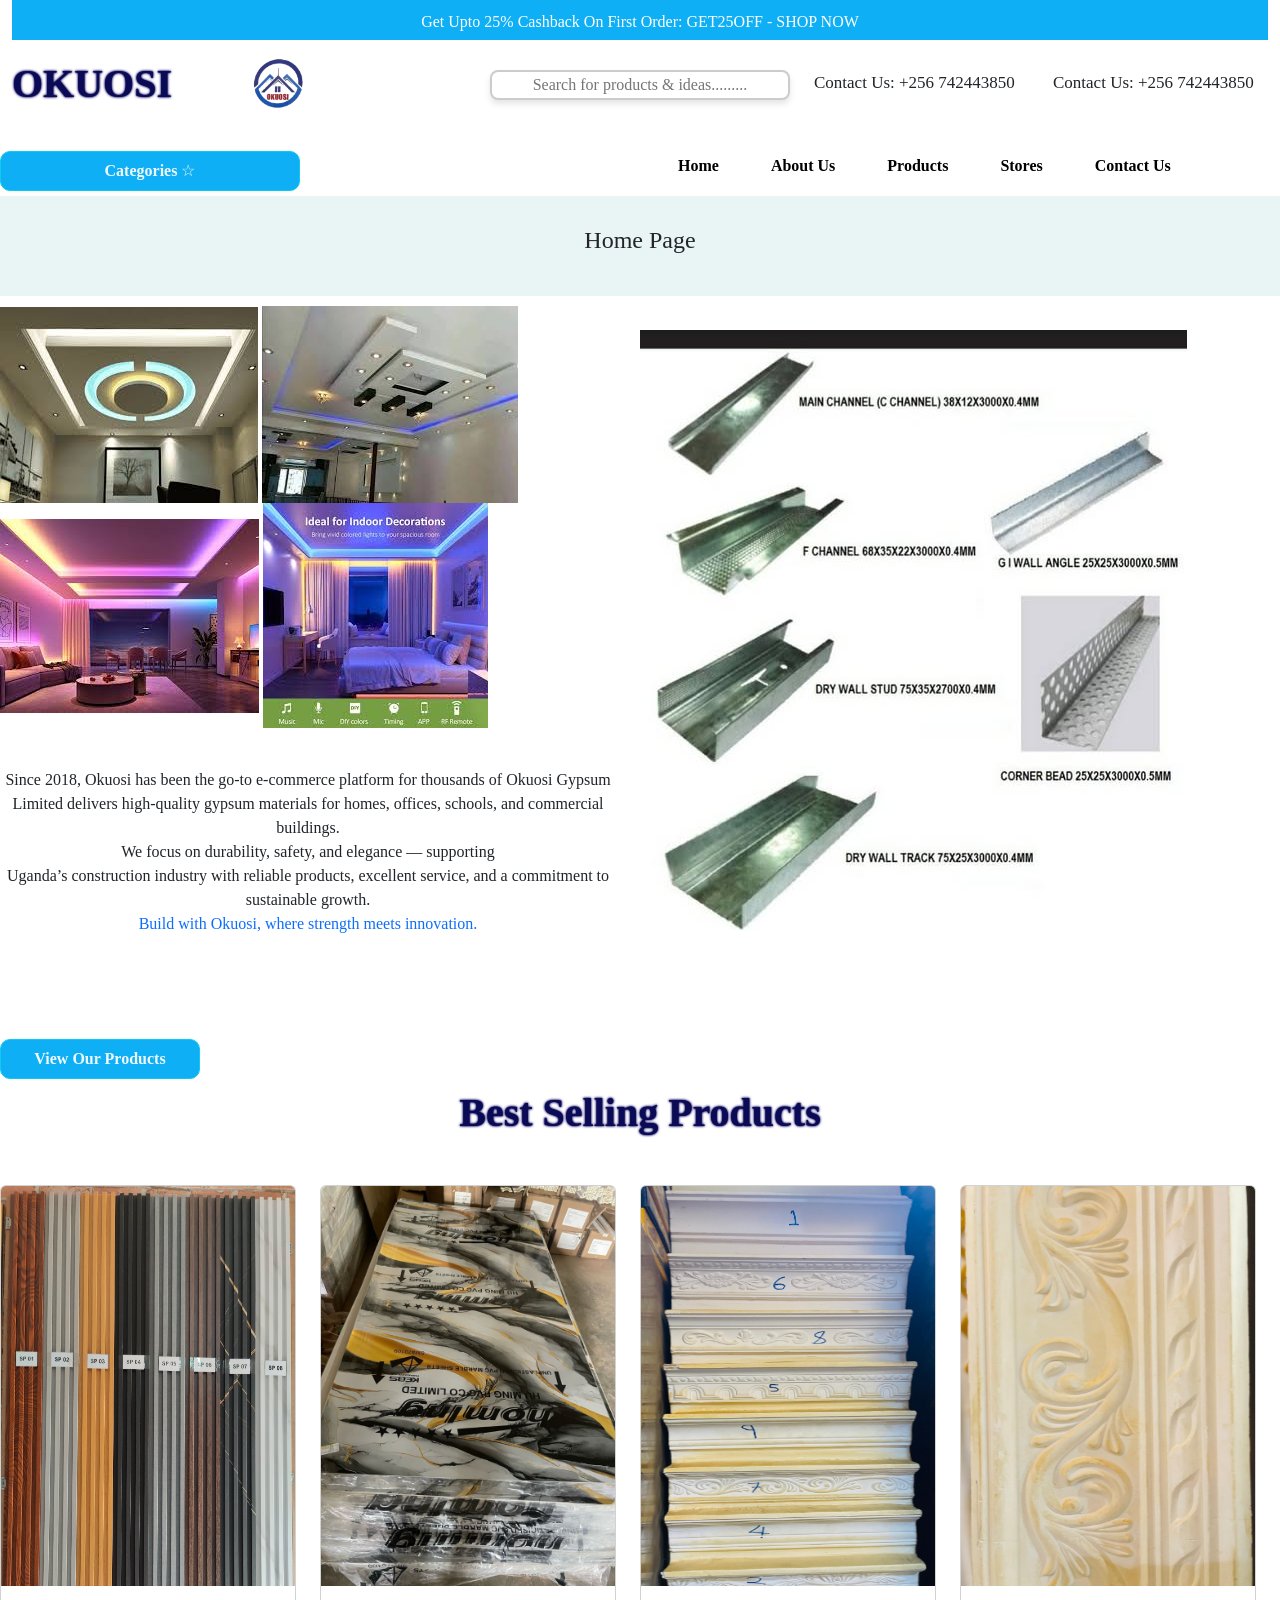
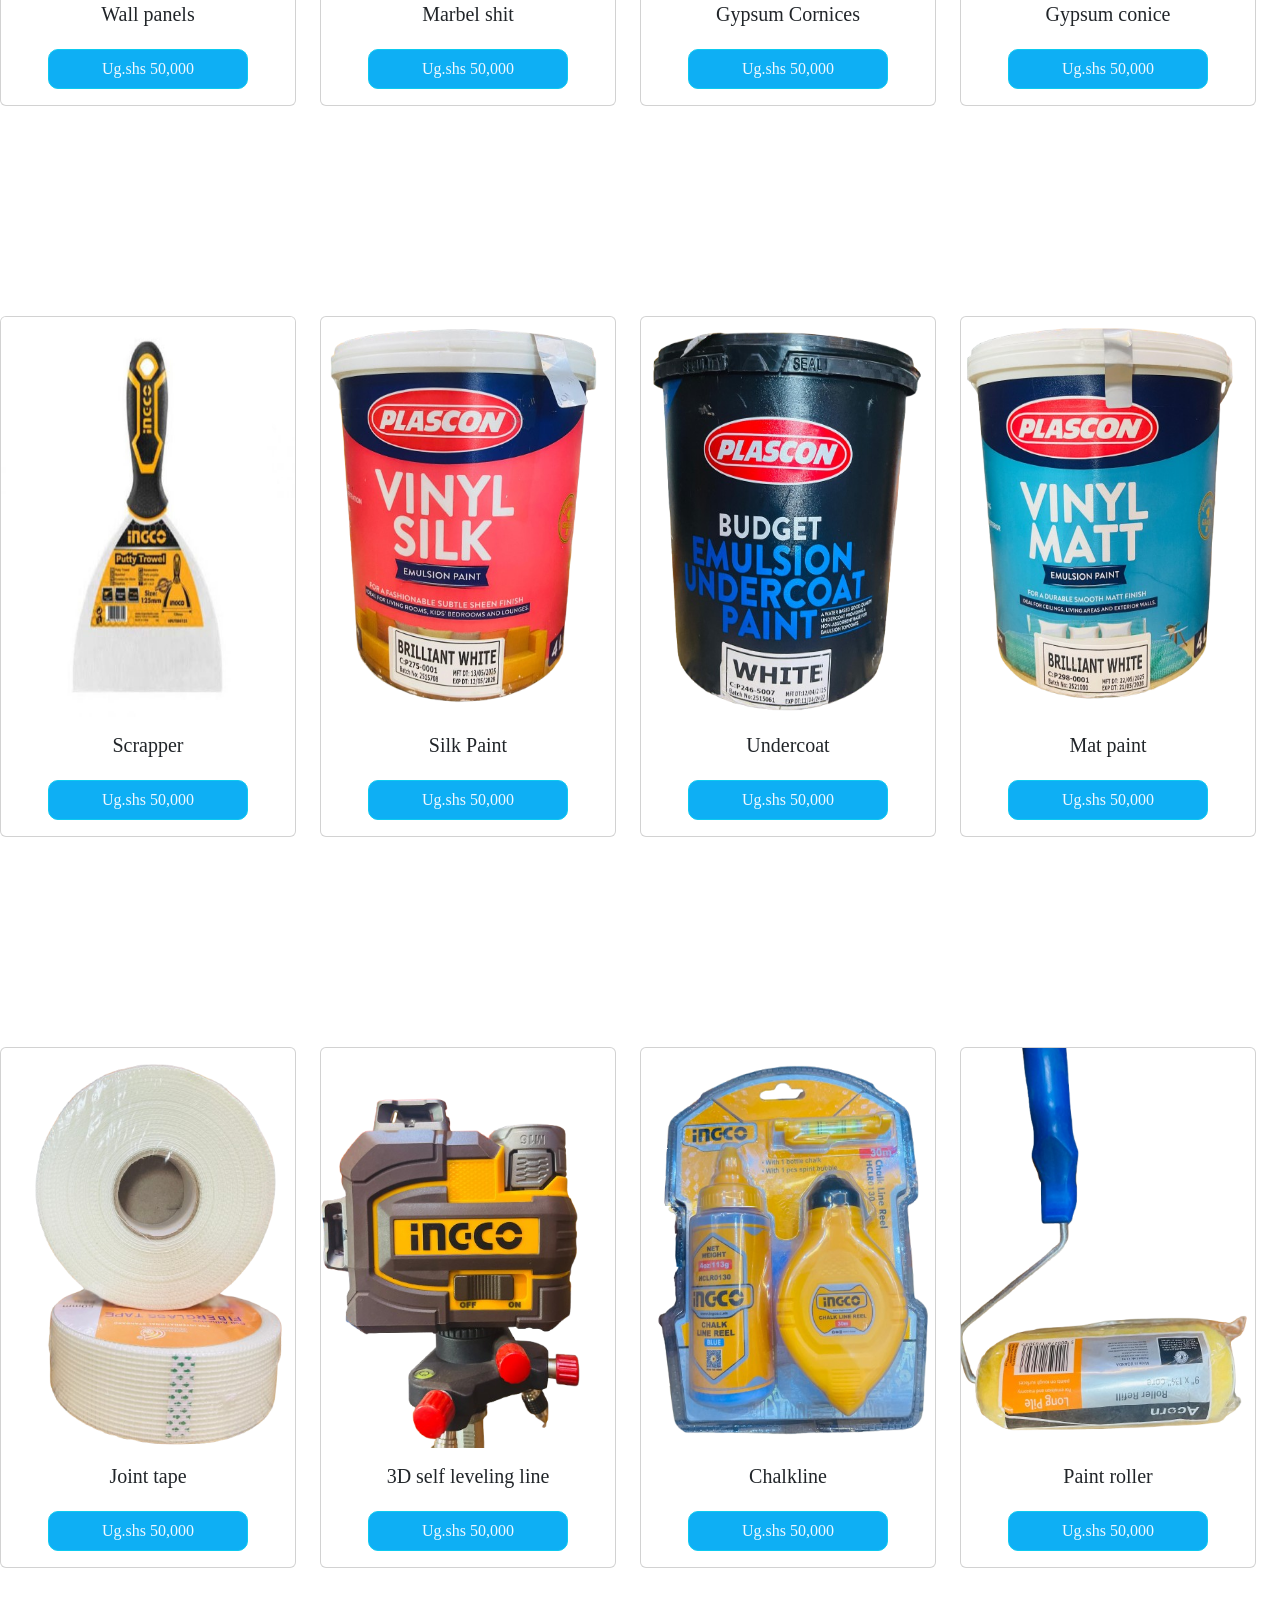
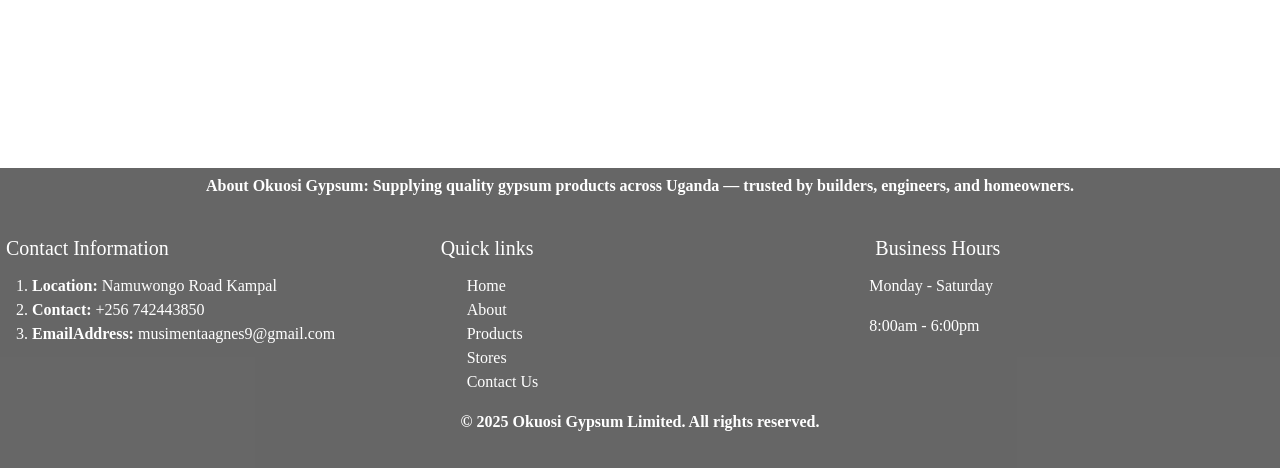
<file: index.html>
<!DOCTYPE html>
<html lang="en">
<head>
    <meta charset="UTF-8">
    <meta name="viewport" content="width=device-width, initial-scale=1.0">
    <title>Okuosi Hardware and Interior Designs</title>
    <link href="https://cdn.jsdelivr.net/npm/bootstrap@5.3.3/dist/css/bootstrap.min.css" rel="stylesheet">
    <script src="https://cdn.jsdelivr.net/npm/bootstrap@5.3.3/dist/js/bootstrap.bundle.min.js"></script>
    <link rel="stylesheet" href="https://cdnjs.cloudflare.com/ajax/libs/font-awesome/6.0.0-beta3/css/all.min.css">
    <link rel="stylesheet" href="./styles/index.css">
</head>
<body>
    <div class="container-fluid">

             <header class="first-header">
            <p style="text-align: center; padding-top: 10px; color: white;"  >Get Upto 25% Cashback On First Order: GET25OFF - SHOP NOW</p>
        </header>
        
        <div class="row">
            

       


            <div class="col">
                <h1 class="display-1">OKUOSI</h1>
            </div>


              <!-- <div class="col">
                <h1 class="display-1">(UG)</h1>
            </div> -->


              <div class="col">
                <img src="./images/Okuosi logo.png" style="width: 60px; height: 60px; clip-path: circle(50% at 50% 50%); 
                 object-fit: cover ; padding-bottom: 0px;" alt="Logo"> 
            </div>

          

            <div class="col">
                <input class="Search" type="text" placeholder="Search for products & ideas........." >
            </div>

            <div class="col">
                <p style="font-size: 17px; padding-top: 20px;">Contact Us: +256 742443850</p>
            </div>

            <div class="col">
                <p style="font-size: 17px; padding-top: 20px; ">Contact Us: +256 742443850</p>
            </div>

        </div>
        </div>
        
        <div class="row" style="position: static;">
            <div class="col">
                <li class="btn btn-info"  > <a href=""></a> <b>Categories </b><span>&star;</span> </li>
            </div>

            <div class="col">
                  <nav>
                        <ul class="nav">

                            

                            <li class="nav-item">
                                <a href="./index.html" class="nav-link">Home</a>
                            </li>
                            <li class="nav-item">
                                <a href="./pages/About.html" class="nav-link"> About Us</a>
                            </li>
                            <li class="nav-item">
                                <a href="./pages/products.html" class="nav-link"> Products</a>
                            </li>
                            <li class="nav-item">
                                <a href="./pages/our_stores.html" class="nav-link">Stores</a>
                            </li>
                            <li class="nav-item">
                                <a href="./pages/contact_us.html" class="nav-link">Contact Us</a>
                            </li>

                            
                            
                        </ul>
            </div>



<br><br>
<div style="width: 100%; height: 100px; background-color: rgb(233, 244, 244);">
    <h4 style="text-align: center; padding-top: 30px;">Home Page</h4>

</div>




            <div class="row">
                <div class="col">


                 <div   style="width: 100%">
                        <img src="./images/ceiling 3.jpg" style="height: 100%;" alt="">
                        <span><img src="./images/ceiling design.jpg" alt=""></span>
                        <span><img src="./images/living room strip.jpg" alt=""></span>
                        <span><img src="./images/indoor room lights.jpg" alt=""></span>
                    </div>

                    <p class="words">
                    Since 2018, Okuosi has been the go-to e-commerce platform for thousands of
                    Okuosi Gypsum Limited delivers high-quality 
                    gypsum materials for homes, offices, schools, and commercial  buildings. <br>
                    We focus on durability, safety, and elegance —  
                    supporting <br>
                    Uganda’s construction industry with reliable products, excellent service, 
                    and a commitment to sustainable growth.  <br>
                    <span class="text-primary"> Build with Okuosi, where strength meets innovation.</span>
                   
                    </p>


                    
<br><br><br>

                     <div>
                        <a class="btn btn-info" style="width: 200px;" href="./pages/products.html"> <b>View Our Products</b></a>
                    </div>



                    
                </div>

                <div class="col">

                    <div class="section"> <br>
                        <img src="./images/Gypsum metals.jpg" alt="">
                    </div>
                    
                </div>
            </div>



            <br><br><br><br><br>
<!--Next phase-->
            <div>
                <h1 class="display-1 " style="text-align: center;">Best Selling Products</h1>
            </div>

<br><br><br><br>
<!--First line-->
    

            <div class="row">
                <div class="col">
                    <div class="card" style="width: 100%;">
                        <img src="./images/Pannels.jpeg" style="height: 400px;" class="card-img-top img-fluid" alt="">
                        <div class="card-body" style="text-align: center;">
                            <h5>Wall panels</h5>
                            <a class="btn btn-info" style="width: 200px;" href="">Ug.shs 50,000</a>

                        </div>

                    </div>
                </div>

                <div class="col">
                    <div class="card" style="width: 100%;">
                        <img src="./images/Marble shit 1 (1).png" style="height: 400px;" class="card-img-top img-fluid" alt="">
                        <div class="card-body" style="text-align: center;" >
                            <h5>Marbel shit </h5>
                            <a class="btn btn-info" style="width: 200px;" href="">Ug.shs 50,000</a>

                        </div>

                    </div>
                </div>

                <div class="col">
                    <div class="card" style="width: 100%;">
                        <img src="./images/Cornice.jpeg"  style="height: 400px;" class="card-img-top img-fluid" alt="">
                        <div class="card-body" style="text-align: center;" >
                            <h5>Gypsum Cornices</h5>
                            <a class="btn btn-info" style="width: 200px;" href="">Ug.shs 50,000</a>

                        </div>

                    </div>
                </div>

                <div class="col">
                    <div class="card" style="width: 100%;">
                        <img src="./images/Gypsum cornices.jpeg"  style="height: 400px;" class="card-img-top img-fluid" alt="">
                        <div class="card-body" style="text-align: center;" >
                            <h5>Gypsum conice</h5>
                            <a class="btn btn-info" style="width: 200px;" href="">Ug.shs 50,000</a>

                        </div>

                    </div>
                </div>

            </div>

<!--The dive to create some space-->
            <div style="width: 100%; height: 200px;" >

            </div>
<!--Second line-->
             


            
            <div class="row">
                <div class="col">
                    <div class="card" style="width: 100%;">
                        <img src="./images/Scrapper.jpg" style="height: 400px;" class="card-img-top img-fluid" alt="">
                        <div class="card-body" style="text-align: center;" >
                            <h5> Scrapper</h5>
                            <a class="btn btn-info" style="width: 200px;" href="">Ug.shs 50,000</a>

                        </div>

                    </div>
                </div>

                <div class="col">
                    <div class="card" style="width: 100%;">
                        <img src="./images/Silk_paint-removebg-preview.png" style="height: 400px;" class="card-img-top img-fluid" alt="">
                        <div class="card-body" style="text-align: center;" >
                            <h5>Silk Paint</h5>
                            <a class="btn btn-info" style="width: 200px;" href="">Ug.shs 50,000</a>

                        </div>

                    </div>
                </div>

                <div class="col">
                    <div class="card" style="width: 100%;">
                        <img src="./images/Undercoat_paint-removebg-preview.png" style="height: 400px;" class="card-img-top img-fluid" alt="">
                        <div class="card-body" style="text-align: center;" >
                            <h5>Undercoat</h5>
                            <a class="btn btn-info" style="width: 200px;" href="">Ug.shs 50,000</a>

                        </div>

                    </div>
                </div>

                <div class="col">
                    <div class="card" style="width: 100%;">
                        <img src="./images/Mat_paint-removebg-preview.png" style="height: 400px;" class="card-img-top img-fluid" alt="">
                        <div class="card-body" style="text-align: center;" >
                            <h5>Mat paint</h5>
                            <a class="btn btn-info" style="width: 200px;" href="">Ug.shs 50,000</a>

                        </div>

                    </div>
                </div>

            </div>

<!--The dive to create some space-->
            <div style="width: 100%; height: 200px;" >

            </div>


<!--Third line-->

 <div class="row">
                <div class="col">
                    <div class="card" style="width: 100%;">
                        <img src="./images/Joint_tape-removebg-preview.png" style="height: 400px;" class="card-img-top img-fluid" alt="">
                        <div class="card-body" style="text-align: center;" >
                            <h5> Joint tape</h5>
                            <a class="btn btn-info" style="width: 200px;" href="">Ug.shs 50,000</a>

                        </div>

                    </div>
                </div>

                <div class="col">
                    <div class="card" style="width: 100%;">
                        <img src="./images/3d_Self_leveling_line_laser-removebg-preview.png" style="height: 400px;" class="card-img-top img-fluid" alt="">
                        <div class="card-body" style="text-align: center;" >
                            <h5>3D self leveling line</h5>
                            <a class="btn btn-info" style="width: 200px;" href="">Ug.shs 50,000</a>

                        </div>

                    </div>
                </div>


                <div class="col">
                    <div class="card" style="width: 100%;">
                        <img src="./images/Chalkline-removebg-preview.png" style="height: 400px;" class="card-img-top img-fluid" alt="">
                        <div class="card-body" style="text-align: center;" >
                            <h5>Chalkline</h5>
                            <a class="btn btn-info" style="width: 200px;" href="">Ug.shs 50,000</a>

                        </div>

                    </div>
                </div>

                <div class="col">
                    <div class="card" style="width: 100%;">
                        <img src="./images/Paint_roller-removebg-preview.png" style="height: 400px;" class="card-img-top img-fluid" alt="">
                        <div class="card-body" style="text-align: center;" >
                            <h5>Paint roller</h5>
                            <a class="btn btn-info" style="width: 200px;" href="">Ug.shs 50,000</a>

                        </div>

                    </div>
                </div>

            </div>


<!--The dive to create some space-->
            <div style="width: 100%; height: 200px;" >

            </div>









            <!-- <div class="index">
                <img src="./images/Index final.png" width="100%" height="600px"   alt="">

            </div> -->


            <!-- <div class="row">

                <div class="col" style="width: 400px;">
                    <div>
                        <img src="./images/3d Self leveling line laser.jpeg"  width="600px" height="800px" alt=""  >
                    </div>
                </div>

                <div class="col">

                </div>

            </div> -->

<footer class="footer">
   <b><p style="padding: 6px 6px; text-align: center;">About Okuosi Gypsum: Supplying quality gypsum products across Uganda — trusted by builders, engineers, and homeowners.</p></b> 

    <div class="row">
        <div class="col">
            <h5 style="padding: 6px 6px;">Contact Information</h5>
            <ol>
                <li> <span><b>Location:</b></span> Namuwongo Road Kampal</li>
                <li> <span><b>Contact:</b></span> +256 742443850</li>
                <li> <span><b>EmailAddress:</b></span> musimentaagnes9@gmail.com</li>
            </ol>
        </div>

        <div class="col">
            <b><h5 style="padding: 6px 6px;">Quick links</h5></b>
            <ul>
                <li style="list-style: none; "><a style="text-decoration: none; color: white;" href="./index.html">Home</a></li>
                <li style="list-style: none; " ><a  style="text-decoration: none; color: white;" href="./pages/About.html">About</a></li>
                <li style="list-style: none; " ><a  style="text-decoration: none; color: white;" href="./pages/products.html">Products</a></li>
                <li style="list-style: none; " ><a  style="text-decoration: none; color: white;" href="./pages/our_stores.html">Stores</a></li>
                <li style="list-style: none; " ><a  style="text-decoration: none; color: white;" href="./pages/contact_us.html">Contact Us</a></li>
            </ul>
        </div>

        <div class="col">
             <b><h5 style="padding: 6px 6px;">Business Hours</h5></b>
             <p>Monday - Saturday</p>
             <p>8:00am - 6:00pm</p>
        </div>
    </div>
    
 <b><p style="text-align: center;">&copy; 2025 Okuosi Gypsum Limited. All rights reserved.</p></b>

    


    
  
</footer>
            


        

    </div>
</body>
</html>
</file>
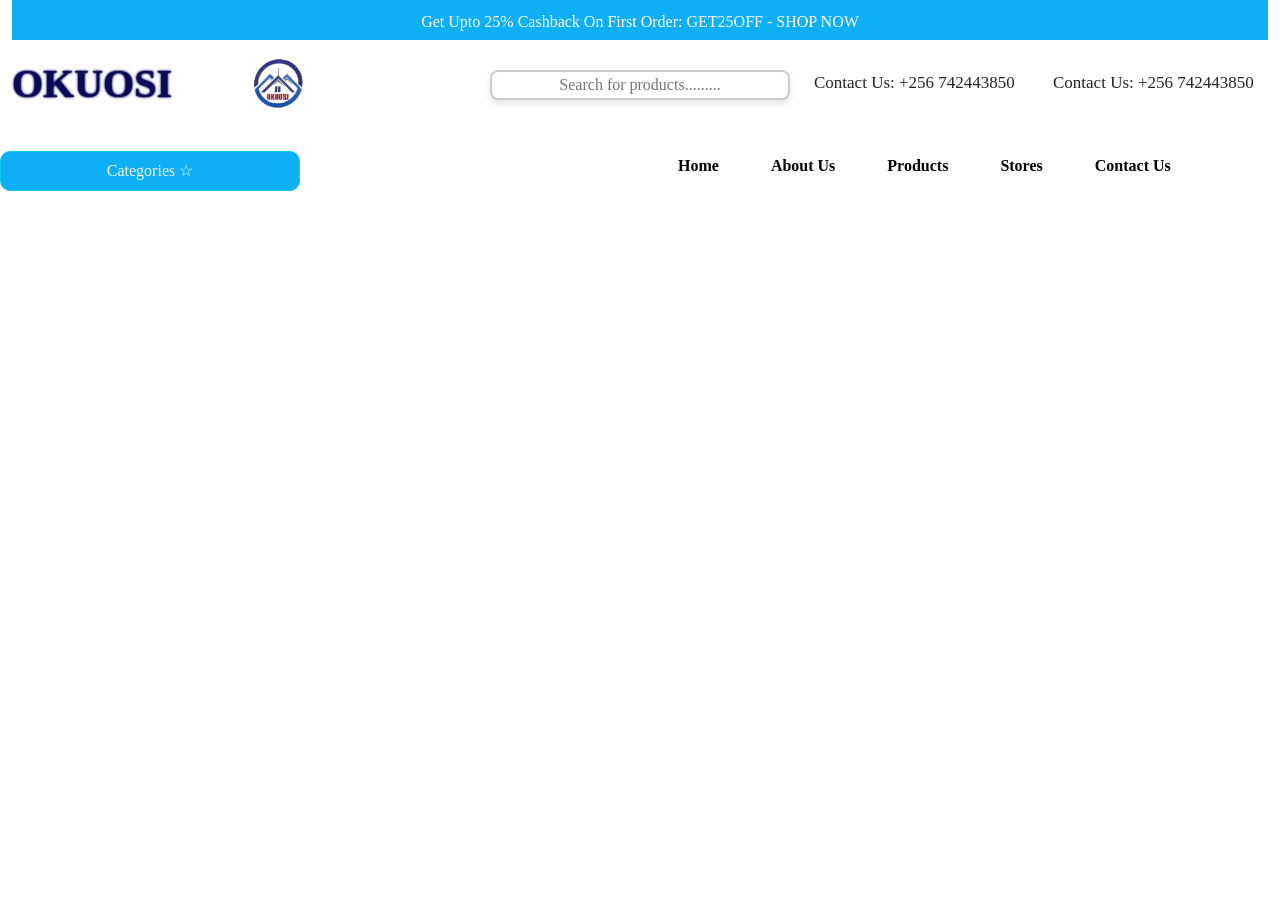
<file: pages/contact_us.html>
<!DOCTYPE html>
<html lang="en">
<head>
    <meta charset="UTF-8">
    <meta name="viewport" content="width=device-width, initial-scale=1.0">
    <title>Contact Us</title>
    <link href="https://cdn.jsdelivr.net/npm/bootstrap@5.3.3/dist/css/bootstrap.min.css" rel="stylesheet">
    <script src="https://cdn.jsdelivr.net/npm/bootstrap@5.3.3/dist/js/bootstrap.bundle.min.js"></script>
    <link rel="stylesheet" href="https://cdnjs.cloudflare.com/ajax/libs/font-awesome/6.0.0-beta3/css/all.min.css">
    <link rel="stylesheet" href="../styles/index.css">
</head>
<body>
       <div class="container-fluid">

             <header class="first-header">
            <p style="color: white; text-align: center; padding-top: 10px;">Get Upto 25% Cashback On First Order: GET25OFF - SHOP NOW</p>
        </header>
        
        <div class="row">
            
               <div class="col">
                <h1 class="display-1">OKUOSI</h1>
            </div>
            
            
            
            <div class="col">
                <img src="../images/Okuosi logo.png" style="width: 60px; height: 60px; clip-path: circle(50% at 50% 50%); 
                 object-fit: cover ; padding-bottom: 0px;" alt="Logo"> 
            </div>

           

            <div class="col">
                <input class="Search" type="text" placeholder="Search for products........." >
            </div>

            <div class="col">
                <p style="font-size: 17px; padding-top: 20px;">Contact Us: +256 742443850</p>
            </div>

            <div class="col">
                <p style="font-size: 17px; padding-top: 20px; ">Contact Us: +256 742443850</p>
            </div>

        </div>
        </div>
        
        <div class="row">
            <div class="col">
                <li class="btn btn-info" > <a href=""></a>Categories <span>&star;</span> </li>
            </div>

            <div class="col">
                  <nav>
                        <ul class="nav">
                            <li class="nav-item">
                                <a href="../index.html" class="nav-link">Home</a>
                            </li>
                            <li class="nav-item">
                                <a href="../pages/About.html" class="nav-link"> About Us</a>
                            </li>
                            <li class="nav-item">
                                <a href="../pages/products.html" class="nav-link"> Products</a>
                            </li>
                            <li class="nav-item">
                                <a href="../pages/our_stores.html" class="nav-link">Stores</a>
                            </li>
                            <li class="nav-item">
                                <a href="../pages/contact_us.html" class="nav-link">Contact Us</a>
                            </li>

                        </ul>
            </div>
</body>
</html>
</file>
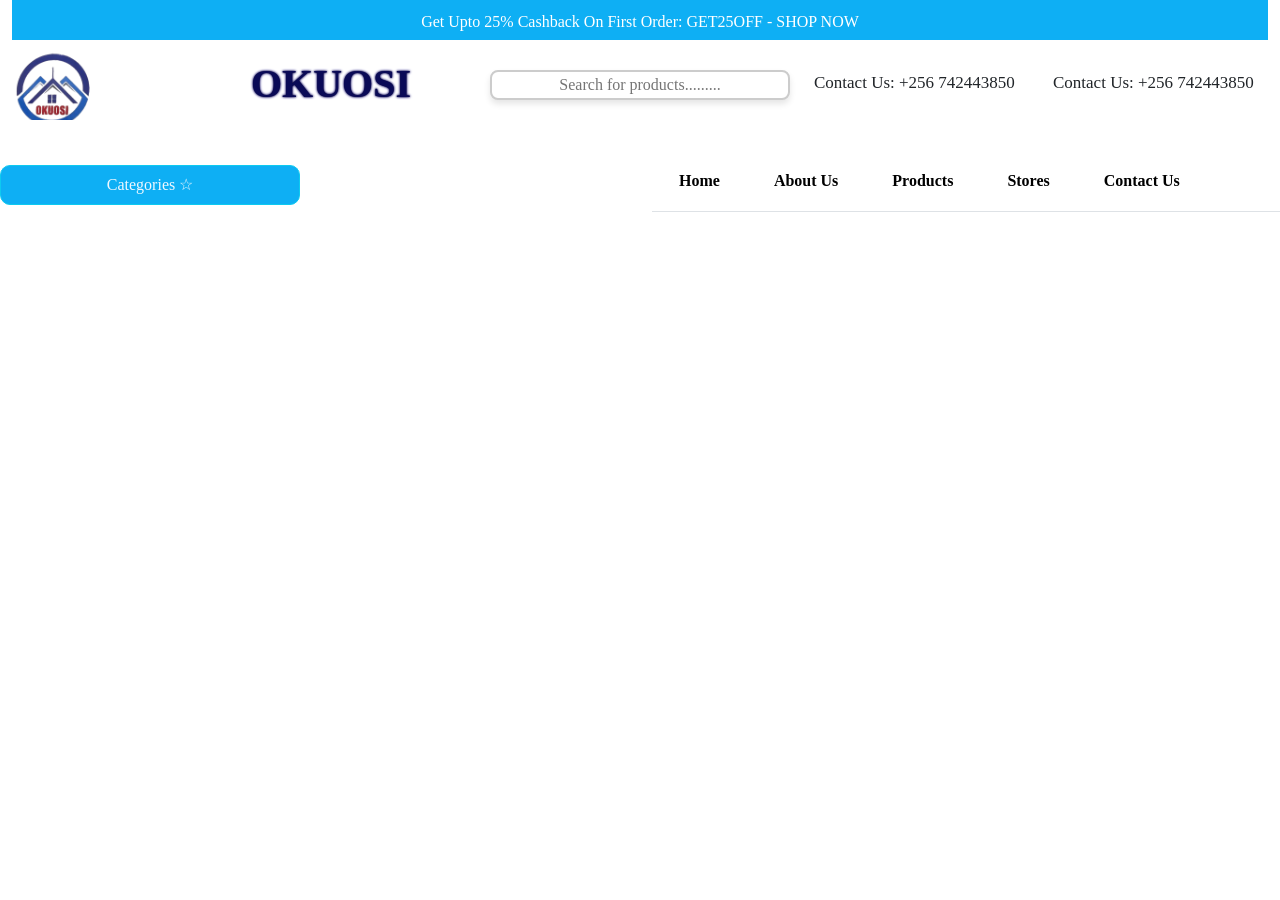
<file: pages/Home.html>
<!DOCTYPE html>
<html lang="en">
<head>
    <meta charset="UTF-8">
    <meta name="viewport" content="width=device-width, initial-scale=1.0">
    <title>Home</title>
    <link href="https://cdn.jsdelivr.net/npm/bootstrap@5.3.3/dist/css/bootstrap.min.css" rel="stylesheet">
    <script src="https://cdn.jsdelivr.net/npm/bootstrap@5.3.3/dist/js/bootstrap.bundle.min.js"></script>
    <link rel="stylesheet" href="https://cdnjs.cloudflare.com/ajax/libs/font-awesome/6.0.0-beta3/css/all.min.css">
    <link rel="stylesheet" href="../styles/index.css">
</head>
<body>
      <div class="container-fluid">

             <header class="first-header">
            <p style="color: white; text-align: center; padding-top: 10px;">Get Upto 25% Cashback On First Order: GET25OFF - SHOP NOW</p>
        </header>
        
        <div class="row">
            <div class="col">
                <img src="../images/Okuosi logo.png" style="width: 90px; height: 90px; clip-path: circle(50% at 50% 50%); 
                 object-fit: cover ; padding-bottom: 20px;" alt="Logo"> 
            </div>

            <div class="col">
                <h1 class="display-1">OKUOSI</h1>
            </div>

            <div class="col">
                <input class="Search" type="text" placeholder="Search for products........." >
            </div>

            <div class="col">
                <p style="font-size: 17px; padding-top: 20px;">Contact Us: +256 742443850</p>
            </div>

            <div class="col">
                <p style="font-size: 17px; padding-top: 20px; ">Contact Us: +256 742443850</p>
            </div>

        </div>
        </div>
        
        <div class="row">
            <div class="col">
                <li class="btn btn-info" > <a href=""></a>Categories <span>&star;</span> </li>
            </div>

            <div class="col">
                  <nav class="tabs">
                        <ul class="nav nav-tabs">
                            <li class="nav-item">
                                <a href="../index.html" class="nav-link">Home</a>
                            </li>
                            <li class="nav-item">
                                <a href="../pages/About.html" class="nav-link"> About Us</a>
                            </li>
                            <li class="nav-item">
                                <a href="../pages/products.html" class="nav-link"> Products</a>
                            </li>
                            <li class="nav-item">
                                <a href="../pages/our_stores.html" class="nav-link">Stores</a>
                            </li>
                            <li class="nav-item">
                                <a href="../pages/contact_us.html" class="nav-link">Contact Us</a>
                            </li>

                        </ul>
            </div> 
</body>
</html>
</file>
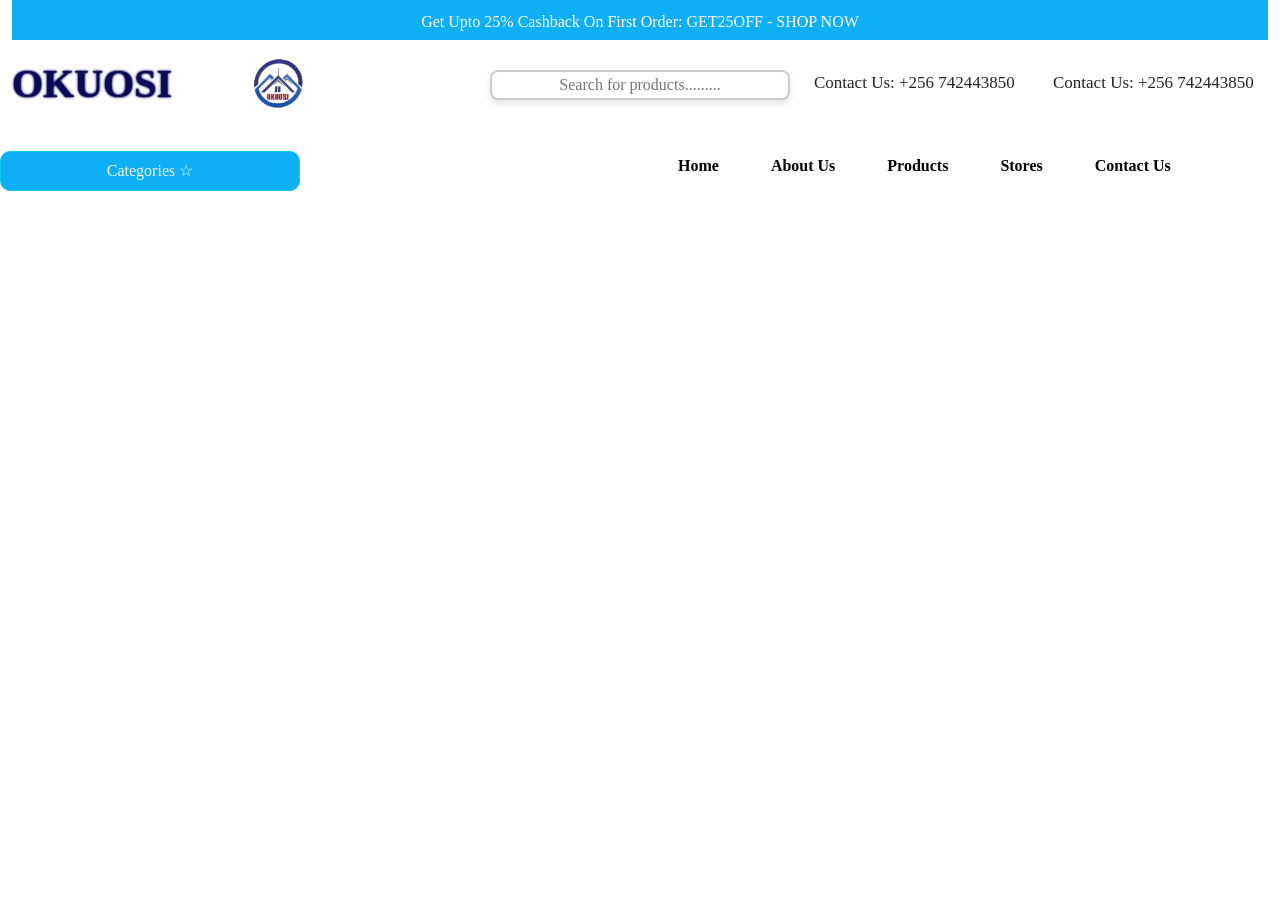
<file: pages/our_stores.html>
<!DOCTYPE html>
<html lang="en">
<head>
    <meta charset="UTF-8">
    <meta name="viewport" content="width=device-width, initial-scale=1.0">
    <title>Our products</title>
    <link href="https://cdn.jsdelivr.net/npm/bootstrap@5.3.3/dist/css/bootstrap.min.css" rel="stylesheet">
    <script src="https://cdn.jsdelivr.net/npm/bootstrap@5.3.3/dist/js/bootstrap.bundle.min.js"></script>
    <link rel="stylesheet" href="https://cdnjs.cloudflare.com/ajax/libs/font-awesome/6.0.0-beta3/css/all.min.css">
    <link rel="stylesheet" href="../styles/index.css">
</head>
<body>
       <div class="container-fluid">

             <header class="first-header">
            <p style="color: white; text-align: center; padding-top: 10px;">Get Upto 25% Cashback On First Order: GET25OFF - SHOP NOW</p>
        </header>
        
        <div class="row">
           
               <div class="col">
                <h1 class="display-1">OKUOSI</h1>
            </div>



            <div class="col">
                <img src="../images/Okuosi logo.png" style="width: 60px; height: 60px; clip-path: circle(50% at 50% 50%); 
                 object-fit: cover ; padding-bottom: 0px;" alt="Logo"> 
            </div>

            

            <div class="col">
                <input class="Search" type="text" placeholder="Search for products........." >
            </div>

            <div class="col">
                <p style="font-size: 17px; padding-top: 20px;">Contact Us: +256 742443850</p>
            </div>

            <div class="col">
                <p style="font-size: 17px; padding-top: 20px; ">Contact Us: +256 742443850</p>
            </div>

        </div>
        </div>
        
        <div class="row">
            <div class="col">
                <li class="btn btn-info" > <a href=""></a>Categories <span>&star;</span> </li>
            </div>

            <div class="col">
                  <nav>
                        <ul class="nav">
                            <li class="nav-item">
                                <a href="../index.html" class="nav-link">Home</a>
                            </li>
                            <li class="nav-item">
                                <a href="../pages/About.html" class="nav-link"> About Us</a>
                            </li>
                            <li class="nav-item">
                                <a href="../pages/products.html" class="nav-link"> Products</a>
                            </li>
                            <li class="nav-item">
                                <a href="../pages/our_stores.html" class="nav-link">Stores</a>
                            </li>
                            <li class="nav-item">
                                <a href="../pages/contact_us.html" class="nav-link">Contact Us</a>
                            </li>

                        </ul>
            </div>
</body>
</html>
</file>
<file: styles/index.css>
body {
    font-family: 'Times New Roman';
}

@media(max-width:768px){
    nav ul {
        flex-direction: column;
    }
    nav li{
        width: 100%;
        padding: 10px;
    }
}

html{
    scroll-behavior: smooth;
}

.first-header{
    height: 40px;
    width: 100%;
    
    background-color: rgb(14, 175, 244);
}

.second-header{
    height: 120px;
    background-color: white;
    display: flex;
    flex-wrap: wrap;
    flex-direction: column;
    justify-content: space-between;
    
}

.display-1 {
   font-weight: 900; 
   font-size: 40px;
   padding-top: 10px;
   /* margin-bottom: 40px; */
   padding-bottom: 10px;
   color: rgb(10, 10, 87);
    /* color: rgb(45, 45, 134); */
   text-shadow: 0 0 2px rgb(3, 3, 22),  0 0 3px rgb(22, 10, 158);
}




.third-header{
    height: 40px;
    width: 100%;
    background-color: rgb(14, 175, 244);
    display: flex;
}
.btn-info {
    width: 300px;
    background-color: rgb(14, 175, 244);
    color: aliceblue; 
    border-radius: 10px;
    padding: 7px 7px;
    list-style: none;
    text-align: center;
    margin-top: 15px;
    
}

nav li {
    float: left;
    list-style: none;
    padding: 10px 10px;
   

    
}
.nav-link {
    
    color:black;
    text-decoration: none;
    font-weight: bolder;

   

    
    
}

.col {
  margin-top: 10px;
  justify-content: center;
  
  
}

.Search {
  width: 300px;
  text-align: center;
  font-size: 16px;
  margin-top: 20px;
  border: 2px solid #ccc;
  border-radius: 8px;
  transition: 0.3s ease;
  box-shadow: 0 4px 6px rgba(0, 0, 0, 0.1);
}

.Search:focus {
  border-color: #007bff;
  outline: none;
  box-shadow: 0 0 8px rgba(0, 123, 255, 0.5);
}

.index {
    /* background-image: url(../images/3D\ lesser.png); */
    width: 100%;
    height: 600px;
}

.first-index {
  display: flex;
  flex-direction: column; /* Stack children vertically */
  gap: 0;                 /* No space between items */
  padding: 0;
  margin: 5px 5px;
  margin-left: 10px;


}

.words {
    text-align: center;
    margin-top: 40px;
}

.footer {
     background-color: rgba(1, 1, 1, 0.6);
     width: 100%;
     height: 300px;
     color: white;
}
.section {
    /* background-image: url(../images/Gypsum\ metals.jpg); */
    width: 100%;
    height: 100%;
    /* background-size: cover; */
    /* background-repeat: no-repeat; */
    /* opacity: 70%; */
    
}

.display-2 {
   font-weight: 900; 
   font-size: 55px;
   padding-top: 10px;
   text-align: center;
   padding-bottom: 10px;
   color: black;

   /* text-shadow: 0 0 2px rgb(3, 3, 22),  0 0 3px rgb(59, 46, 210); */
}
</file>
